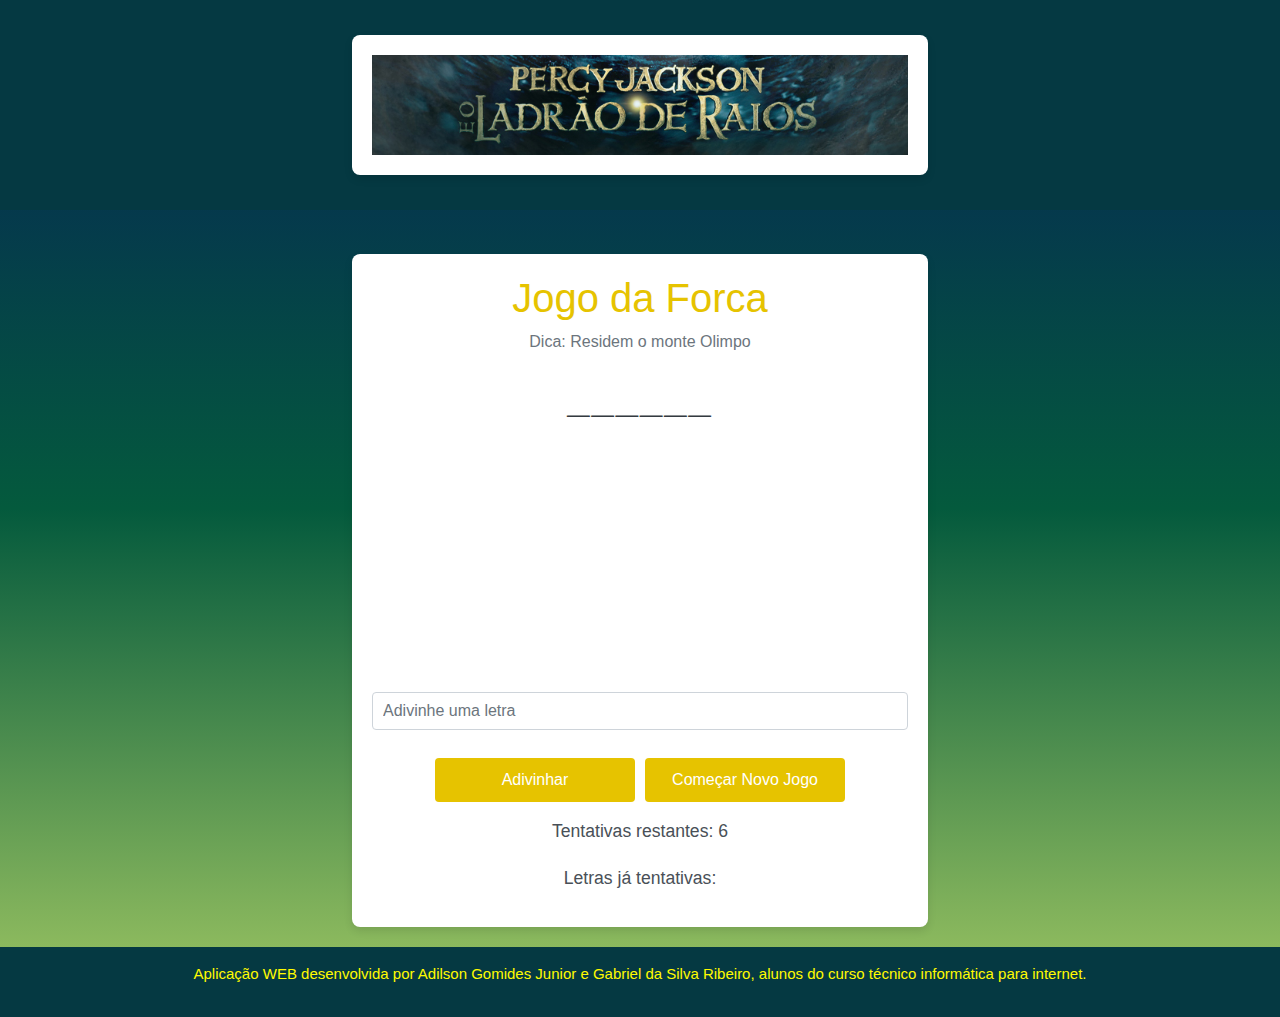
<file: pages/forca.html>
<!DOCTYPE html>
<html lang="pt-br">
  <head>
    <meta charset="UTF-8" />
    <meta name="viewport" content="width=device-width, initial-scale=1.0" />
    <title>Jogo da Forca</title>
    <link
      rel="stylesheet"
      href="https://maxcdn.bootstrapcdn.com/bootstrap/4.5.2/css/bootstrap.min.css"
    >
    <link rel="stylesheet" href="../static/css/forca.css">
  </head>
  <body>
    <header>
      <div class="container">
        <a href="../index.html"><img src="../static/images/percy.png" alt="Logo do Percy" class="imagem-percy"></a>
      </div>
    </header>
    
    <div class="container mt-4">
        <h1 class="text-center">Jogo da Forca</h1>
        <div id="jogo" class="text-center">
            <p id="dica" class="Lead"></p>
            <h3 id="palavra" class="display-4"></h3>
            <div id="forca" style="position: relative; width: 150px; height: 250px; margin:auto;"></div>
            <div class="form-group">
                <input type="text" id="guess" maxlength="1" class="form-control" placeholder="Adivinhe uma letra">
             </div>
             <div class="botoes">
                <button class="btn btn-primary mt-2" onclick="adivinharLetra()">Adivinhar</button>
                <button class="btn btn-primary mt-2" onclick="iniciarJogo()">Começar Novo Jogo</button>
             </div>
             <p id="status" class="mt-3"></p>
             <p id="attempts"></p>
    </div>
    </div>
      
    <footer>
        <p>
          Aplicação WEB desenvolvida por Adilson Gomides Junior e Gabriel da Silva Ribeiro,
          alunos do curso técnico informática para internet.
        </p>
    </footer>

    <script src="../static/js/jogo.js"></script>
    <script src="../static/js/boneco.js"></script>
    <script src="../static/js/perguntas.js"></script>
    <script src="https://code.jquery.com/jquery-3.5.1.slim.min.js"></script>
        <script
            src="https://cdn.jsdelivr.net/npm/@popperjs/core@2.9.1/dist/umd/popper.min.js"></script>
        <script
            src="https://maccdn.bootstrapcdn.com/bootstrap/4.5.2/js/bootstrap.min.js"></script>
  </body>
</html>
</file>
<file: static/css/forca.css>
body{
    background: linear-gradient(to bottom, rgb(5, 34, 87), rgb(4, 90, 61), rgba(133, 184, 52, 0.767) );
    font-family: Arial, sans-serif;
    display: flex;
    flex-direction: column;
    min-height: 100vh;
    margin: 0;
}

.container {
    background-color: #ffffff;
    border-radius: 8px;
    box-shadow: 0 4px 8px rgba(0, 0, 0, 0.1);
    padding: 20px;
    max-width: 90%;
    width: 45%;
    margin: 20px auto;
    box-sizing: border-box;

    .imagem-percy{
        max-width: 100%;
        width: 100%;
    }
}

.text-center{
    font-family: 'Franklin Gothic Medium', 'Arial Narrow', Arial, sans-serif;
    color: rgb(230, 195, 0);
}

#dica {
    color: #6c757d;
    margin-bottom: 20px;
}

#palavra {
    color: #343a40;
    font-weight: bold;
    letter-spacing: 2px;
    margin-bottom: 20px;
}

#guess {
    width: 100%;
    padding: 10px;
    margin-bottom: 20px;
    box-sizing: border-box;
}

.botoes{
    display: flex;
    justify-content: center;
    align-items: center;
    gap: 10px;
    flex-wrap: wrap;
}

.btn{
    padding: 10px 20px;
    font-size: 16px;
    border-radius: 4px;
    border: none;
    cursor: pointer;
    text-align: center;
    flex: 1 1 150px;
    max-width: 200px;
}

.btn-primary{
    background-color: rgb(230, 195, 0);
    color:white;
}

.btn-primary:hover{
    background-color: #0056b3;
}

.btn-secondary{
    background-color: rgb(230, 195, 0);
    color: white;
}

.btn-secondary:hover{
    background-color: #5a6268;
}

#status,
#attempts{
    font-size: 1.1em;
    color: #495057;
    margin-top: 20px;
}

#forca{
    width: 150px;
    height: 250px;
    margin: 20px auto;
    position: relative;
}

#forca div{
    background-color: blue;
    position: absolute;
}

footer{
    background-color: rgb(5, 57, 66);
    padding: 15px 0;
    font-size: 15px;
    text-align: center;
    margin-top: auto;
    line-height: 1.6;
    width: 100%;
    color:rgb(255, 251, 0);
}

header{
    background-color: rgb(5, 57, 66);
    color:#fff;
    padding: 15px 0;
    text-align: center;
    margin-bottom: 20px;
}

.display-4{
    font-size: 2.5rem;
    font-weight: 300;
    line-height: 1.2;
}

@media (max-width: 768px){
    .container{
        width: 90%;
        padding: 15px;
    }

    .btn {
        flex: 1 1 100%;
        max-width: none;
        margin-bottom: 10px;
    }

    #forca {
        width: 120px;
        height: 200px;
    }

    footer,
    header {
        padding: 10px 0;
        font-size: 16px;
    }

    .display-4{
        font-size: 2rem;
    }
}

@media (max-width: 480px){
    .container{
        width: 95%;
        padding: 10px;
    }

    #forca{
        width: 100px;
        height: 180px;
    }

    .btn{
        font-size: 14px;
        padding: 8px 16px;
    }

    footer,
    header {
        font-size: 14px;
    }

    .display-4{
        font-size: 1.5rem;
    }
}
</file>
